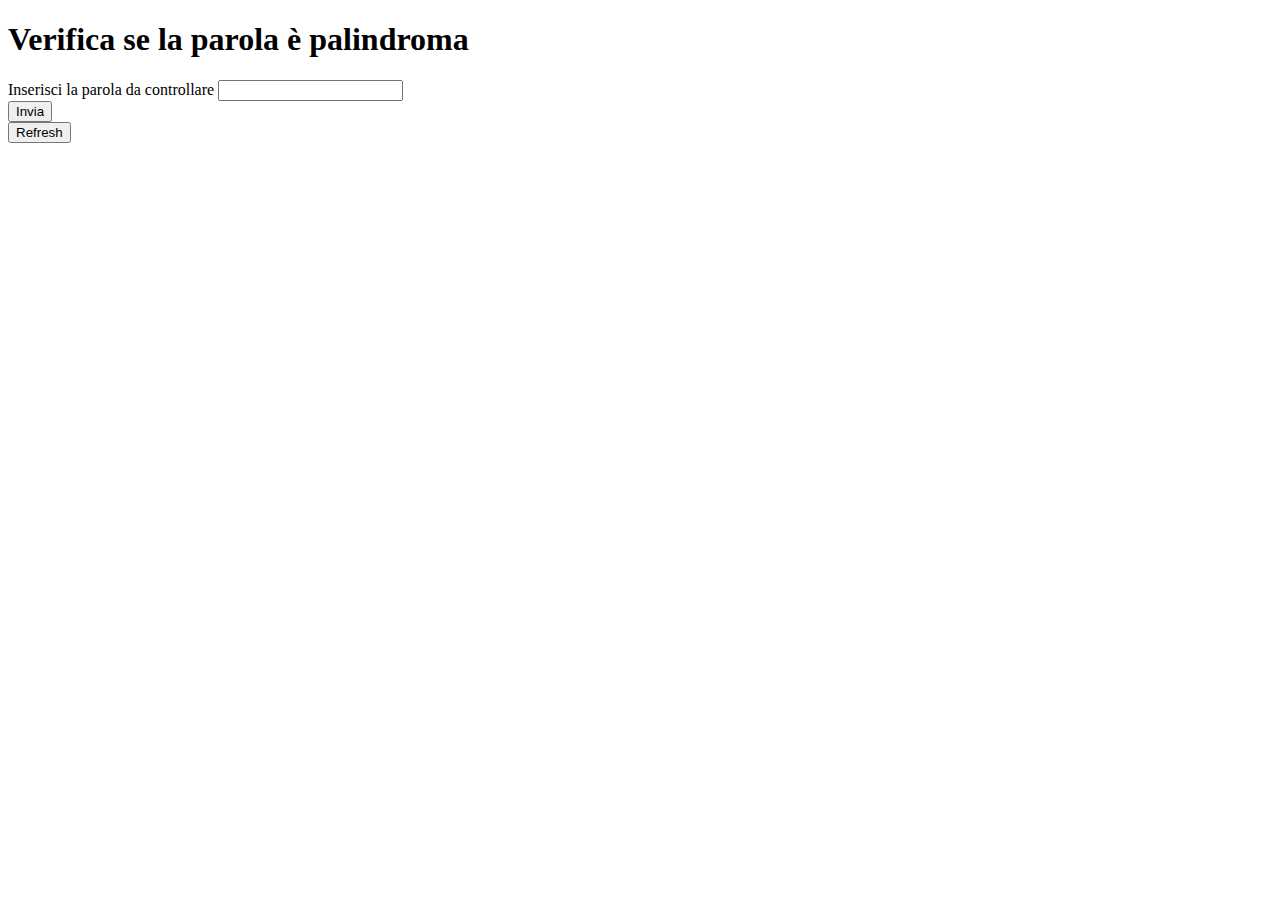
<file: index.html>
<!DOCTYPE html>
<html lang="en">
<head>
    <meta charset="UTF-8">
    <meta http-equiv="X-UA-Compatible" content="IE=edge">
    <meta name="viewport" content="width=device-width, initial-scale=1.0">
    <title>Paliedispari</title>
    <!-- link Bootstrap -->
    <link href="https://cdn.jsdelivr.net/npm/bootstrap@5.3.0-alpha2/dist/css/bootstrap.min.css" rel="stylesheet" integrity="sha384-aFq/bzH65dt+w6FI2ooMVUpc+21e0SRygnTpmBvdBgSdnuTN7QbdgL+OapgHtvPp" crossorigin="anonymous">
    <!-- link style css -->
    <link rel="stylesheet" href="./assets/css/style.css">
</head>
<body>
    <div class="vh-100 d-flex justify-content-center align-items-center">
        <div id="container" class="row">
            <h1>Verifica se la parola è palindroma</h1>
            <div class="col-12">
                <label for="validationCustom01" class="form-label">Inserisci la parola da controllare</label>
                <input type="text" class="form-control" id="parolaUtente">
            </div>
            <div class="col-6 my-4">
                <button id="buttonSent" class="btn btn-primary" type="submit">Invia</button>
            </div>
            <div class="col-6 my-4">
                <button id="buttonRefresh"class="btn btn-danger" type="reset">Refresh</button>
            </div>
        </div>
    </div>
    <!-- script Bootstrap -->
    <script src="https://cdn.jsdelivr.net/npm/@popperjs/core@2.11.6/dist/umd/popper.min.js" integrity="sha384-oBqDVmMz9ATKxIep9tiCxS/Z9fNfEXiDAYTujMAeBAsjFuCZSmKbSSUnQlmh/jp3" crossorigin="anonymous"></script>
    <!-- my script js -->
    <script src="./assets/js/main.js"></script>
</body>
</html>
</file>
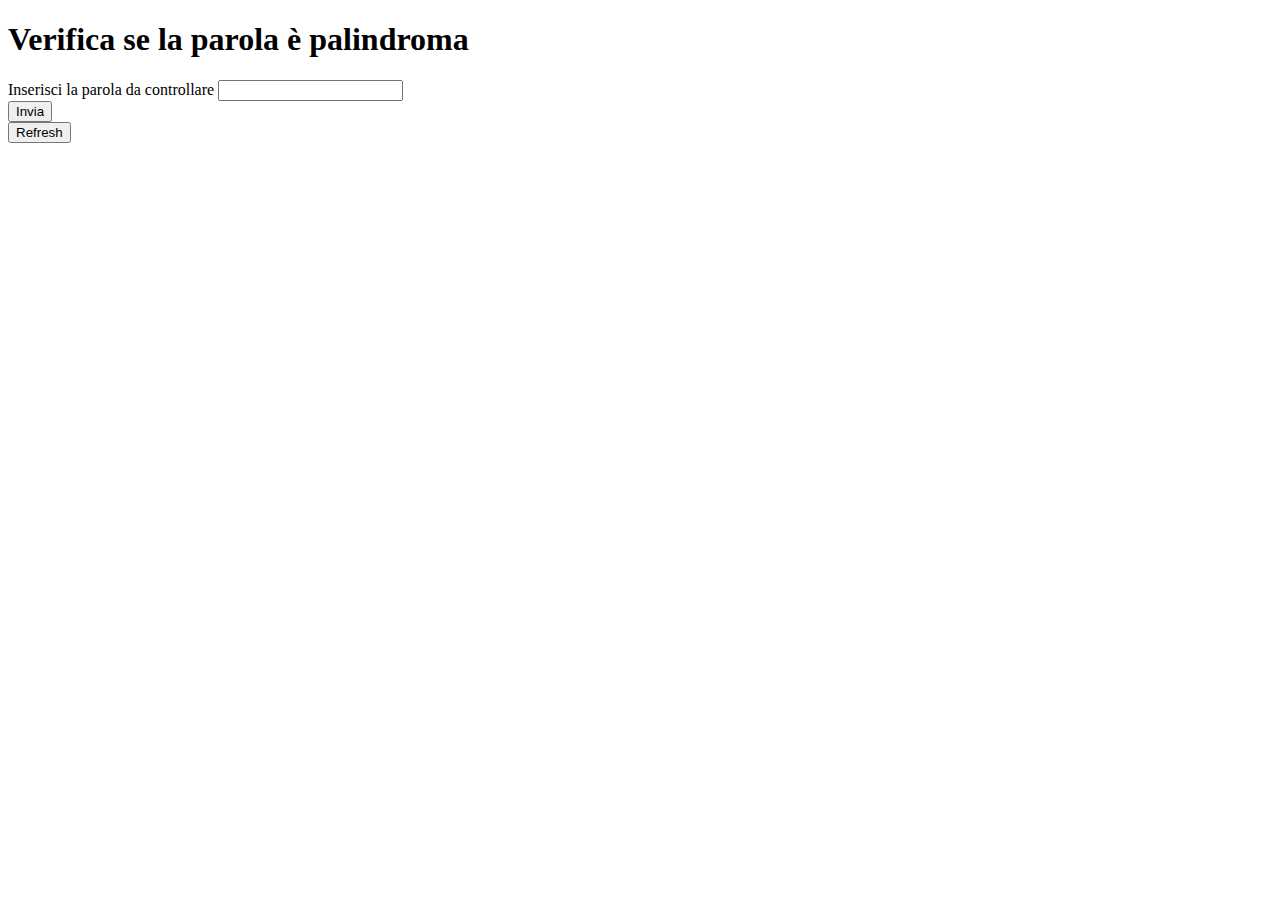
<file: primo esercizio/index.html>
<!DOCTYPE html>
<html lang="en">
<head>
    <meta charset="UTF-8">
    <meta http-equiv="X-UA-Compatible" content="IE=edge">
    <meta name="viewport" content="width=device-width, initial-scale=1.0">
    <title>Palindroma</title>
    <!-- link Bootstrap -->
    <link href="https://cdn.jsdelivr.net/npm/bootstrap@5.3.0-alpha2/dist/css/bootstrap.min.css" rel="stylesheet" integrity="sha384-aFq/bzH65dt+w6FI2ooMVUpc+21e0SRygnTpmBvdBgSdnuTN7QbdgL+OapgHtvPp" crossorigin="anonymous">
    <!-- link style css -->
    <link rel="stylesheet" href="./assets/css/style.css">
</head>
<body>
    <div class="vh-100 d-flex justify-content-center align-items-center">
        <div id="container" class="row">
            <h1>Verifica se la parola è palindroma</h1>
            <div class="col-12">
                <label for="validationCustom01" class="form-label">Inserisci la parola da controllare</label>
                <input type="text" class="form-control" id="parolaUtente">
            </div>
            <div class="d-flex my-4">
                <div>
                    <button id="buttonSent" class="btn btn-primary" type="submit">Invia</button>
                </div>
                <div class="ms-4">
                    <button id="buttonRefresh"class="btn btn-danger" type="reset">Refresh</button>
                </div>
            </div>
        </div>
    </div>
    <!-- script Bootstrap -->
    <script src="https://cdn.jsdelivr.net/npm/@popperjs/core@2.11.6/dist/umd/popper.min.js" integrity="sha384-oBqDVmMz9ATKxIep9tiCxS/Z9fNfEXiDAYTujMAeBAsjFuCZSmKbSSUnQlmh/jp3" crossorigin="anonymous"></script>
    <!-- my script js -->
    <script src="./assets/js/main.js"></script>
</body>
</html>
</file>
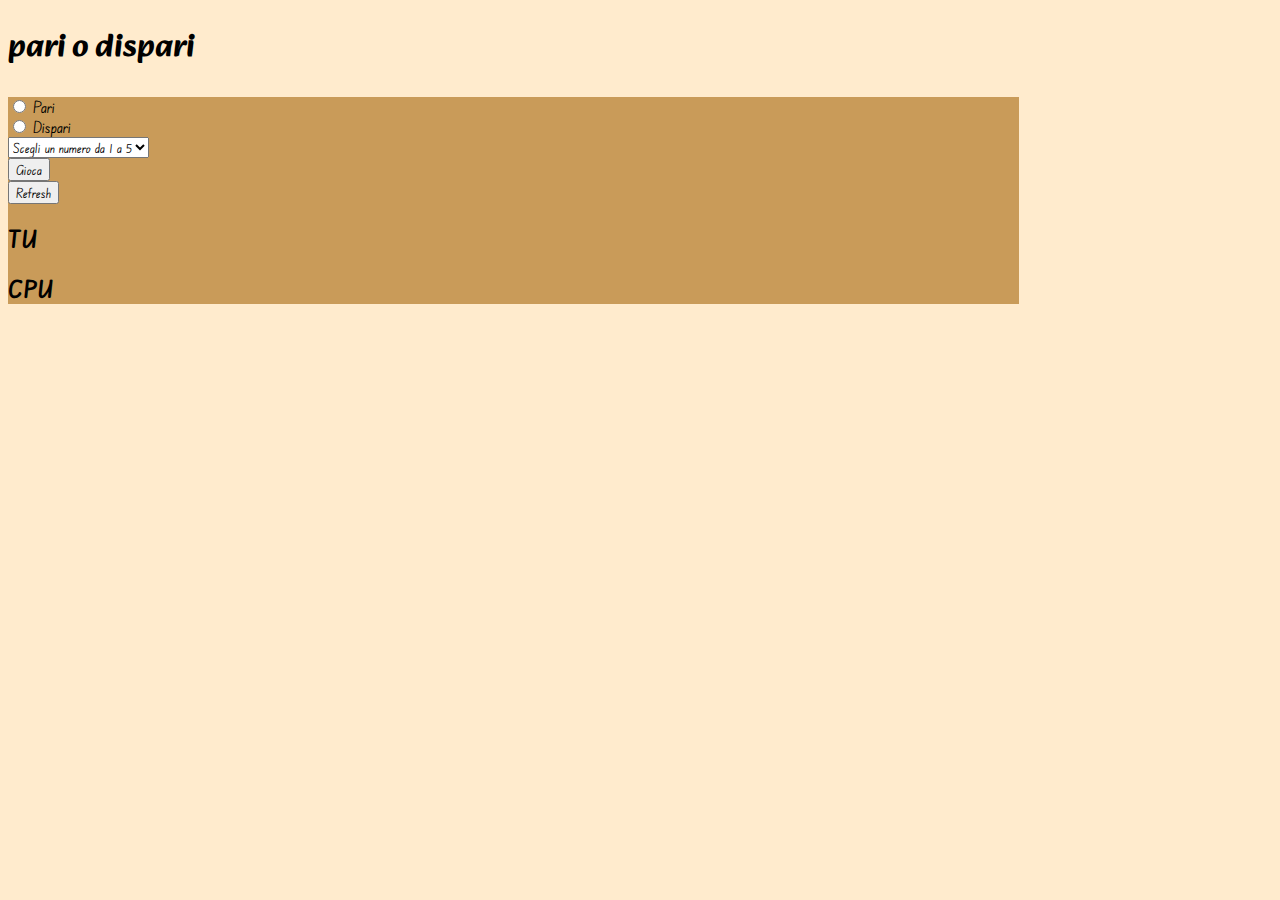
<file: secondo esercizio/index.html>
<!DOCTYPE html>
<html lang="en">
<head>
    <meta charset="UTF-8">
    <meta http-equiv="X-UA-Compatible" content="IE=edge">
    <meta name="viewport" content="width=device-width, initial-scale=1.0">
    <title>Pari e dispari</title>
    <!-- link Bootstrap -->
    <link href="https://cdn.jsdelivr.net/npm/bootstrap@5.3.0-alpha2/dist/css/bootstrap.min.css" rel="stylesheet" integrity="sha384-aFq/bzH65dt+w6FI2ooMVUpc+21e0SRygnTpmBvdBgSdnuTN7QbdgL+OapgHtvPp" crossorigin="anonymous">
    <!-- link style css -->
    <link rel="stylesheet" href="./assets/css/style.css">
    <!-- link font -->
    <link rel="preconnect" href="https://fonts.googleapis.com">
    <link rel="preconnect" href="https://fonts.gstatic.com" crossorigin>
    <link href="https://fonts.googleapis.com/css2?family=Alkatra:wght@700&display=swap" rel="stylesheet">
    <link rel="preconnect" href="https://fonts.googleapis.com">
    <link rel="preconnect" href="https://fonts.gstatic.com" crossorigin>
    <link href="https://fonts.googleapis.com/css2?family=Edu+NSW+ACT+Foundation&display=swap" rel="stylesheet">
</head>
<body>
    <div class="vh-100 d-flex justify-content-center align-items-center">
        <div id="container" class="row justify-content-center align-items-center">
            <h1 class="text-center text-uppercase">pari o dispari</h1>
            <div class="card">
                <!-- selezione pari o dispari -->
                <div class="form-check my-2">
                    <input class="form-check-input" type="radio" name="RadioOption" id="pari">
                    <label class="form-check-label" for="pari">
                        Pari
                    </label>
                </div>
                <div class="form-check my-2">
                    <input class="form-check-input" type="radio" name="RadioOption" id="dispari">
                    <label class="form-check-label" for="dispari">
                        Dispari
                    </label>
                </div>
                <!-- selezione numero da 1 a 5 -->
                <select class="form-select my-2" id="sceltaNumero">
                    <option selected>Scegli un numero da 1 a 5</option>
                    <option value="1">1</option>
                    <option value="2">2</option>
                    <option value="3">3</option>
                    <option value="4">4</option>
                    <option value="5">5</option>
                </select>
                <!-- pulsanti -->
                <div class="row justify-content-around">
                    <!-- pulsante gioca -->
                    <div class="col-1">
                        <button id="gioca" class="btn btn-primary mt-2 mb-4">Gioca</button>
                    </div>
                    <!-- pulsante refresh -->
                    <div class="col-1">
                        <button id="refresh" class="btn btn-danger mt-2 mb-4">Refresh</button>
                    </div>
                </div>
                <!-- risultati -->
                <div class="d-flex justify-content-around align-items-center">
                    <div>
                        <h2 id="tu">TU</h2>
                    </div>
                    <div>
                        <h2 id="cpu">CPU</h2>
                    </div>
                </div>
                <div id="result" class="text-center">

                </div>
            </div>
        </div>
    </div>
    <!-- script Bootstrap -->
    <script src="https://cdn.jsdelivr.net/npm/@popperjs/core@2.11.6/dist/umd/popper.min.js" integrity="sha384-oBqDVmMz9ATKxIep9tiCxS/Z9fNfEXiDAYTujMAeBAsjFuCZSmKbSSUnQlmh/jp3" crossorigin="anonymous"></script>
    <!-- my script js -->
    <script src="./assets/js/main.js"></script>
</body>
</html>
</file>
<file: assets/css/style.css>
#container{
    width: 80%;
}
</file>
<file: primo esercizio/assets/css/style.css>
#container{
    width: 80%;
}
</file>
<file: secondo esercizio/assets/css/style.css>
*{
    font-family: 'Edu NSW ACT Foundation', cursive;
}

body{
    background-color: blanchedalmond;
}

.card{
    background-color: rgba(186, 132, 56, 0.78);
}

#container{
    width: 80%;
}

h1{
    font-family: 'Alkatra', cursive;
}

p{
    font-size: 1.5rem;
}
</file>
